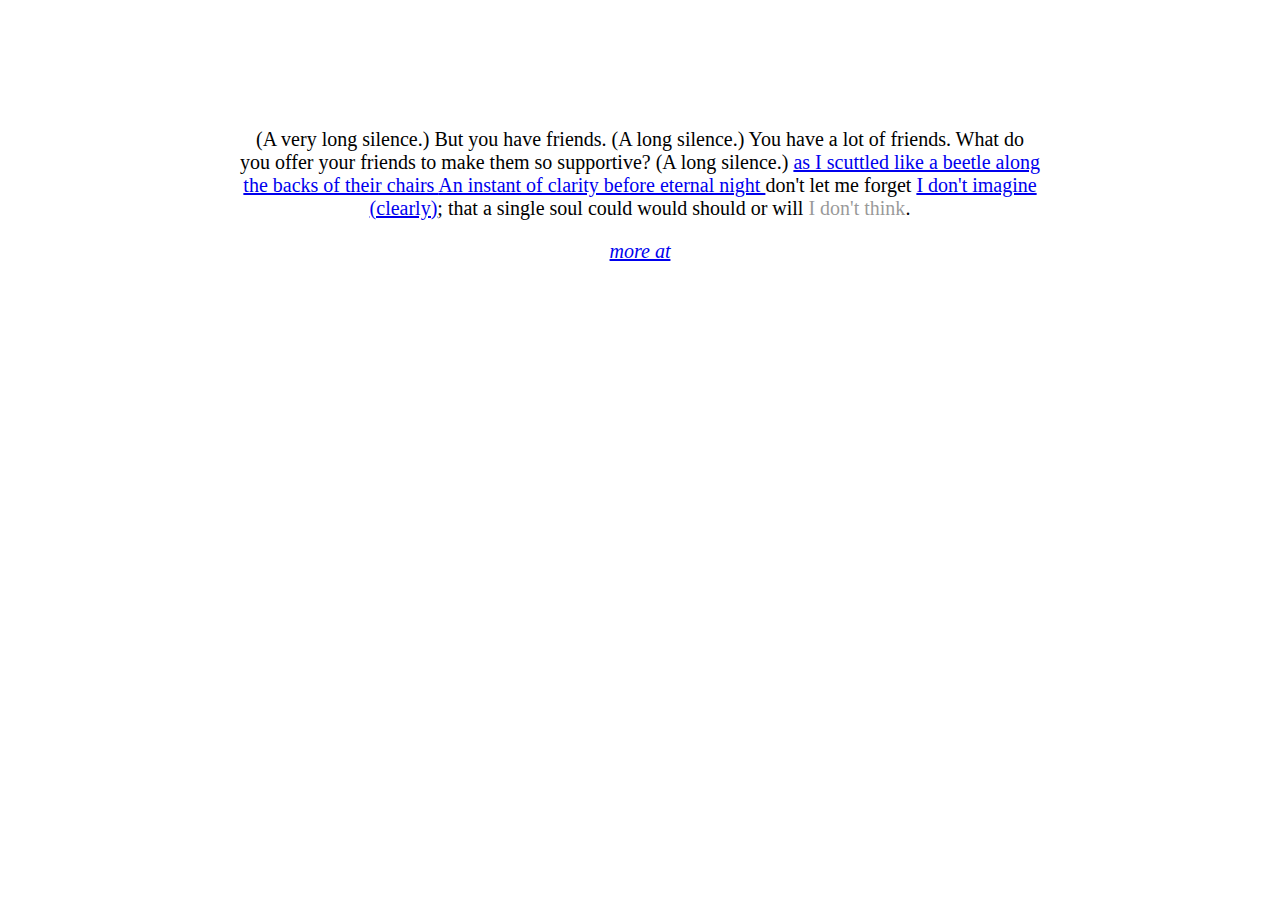
<file: hypertext poem/excerpt/index.html>
<!DOCTYPE html>
<html>
    <head>
        <meta charset="UTF-8">
        <title>Hypertext Concrete Poem</title>

        <!--This is a link to the css style sheet where you can make styling rules that will be applied to all pages-->
        <link rel="stylesheet" href="../css/style.css">

    </head>
    <body>

        <div class="centered-wrapper">
            <p>
                <!--These line breaks will not be respected in the HTML, just here for easy reading-->
                    (A very long silence.)
                    But you have friends.
                    (A long silence.)
                    You have a lot of friends.
                    What do you offer your friends to make them so supportive? (A long silence.)
                <a href="#" class="dead-link" >as I scuttled like a beetle along the backs of their chairs <a href="#" class="dead-link" >An instant of clarity before eternal night

                </a>don't let me forget
                 <a href="#" class="dead-link" > I don't imagine (clearly)</a>; 
     
                    that a single soul could
                        would should
                            or will <span id="ghost" >I don't think</span>.
            </p>
            <p>
                <a href="https://rlmalvin.angelfire.com/KaneSarah448Psychosis.pdf"><em>more at</em></a>
            </p>
        </div>

    </body>
</html>
</file>
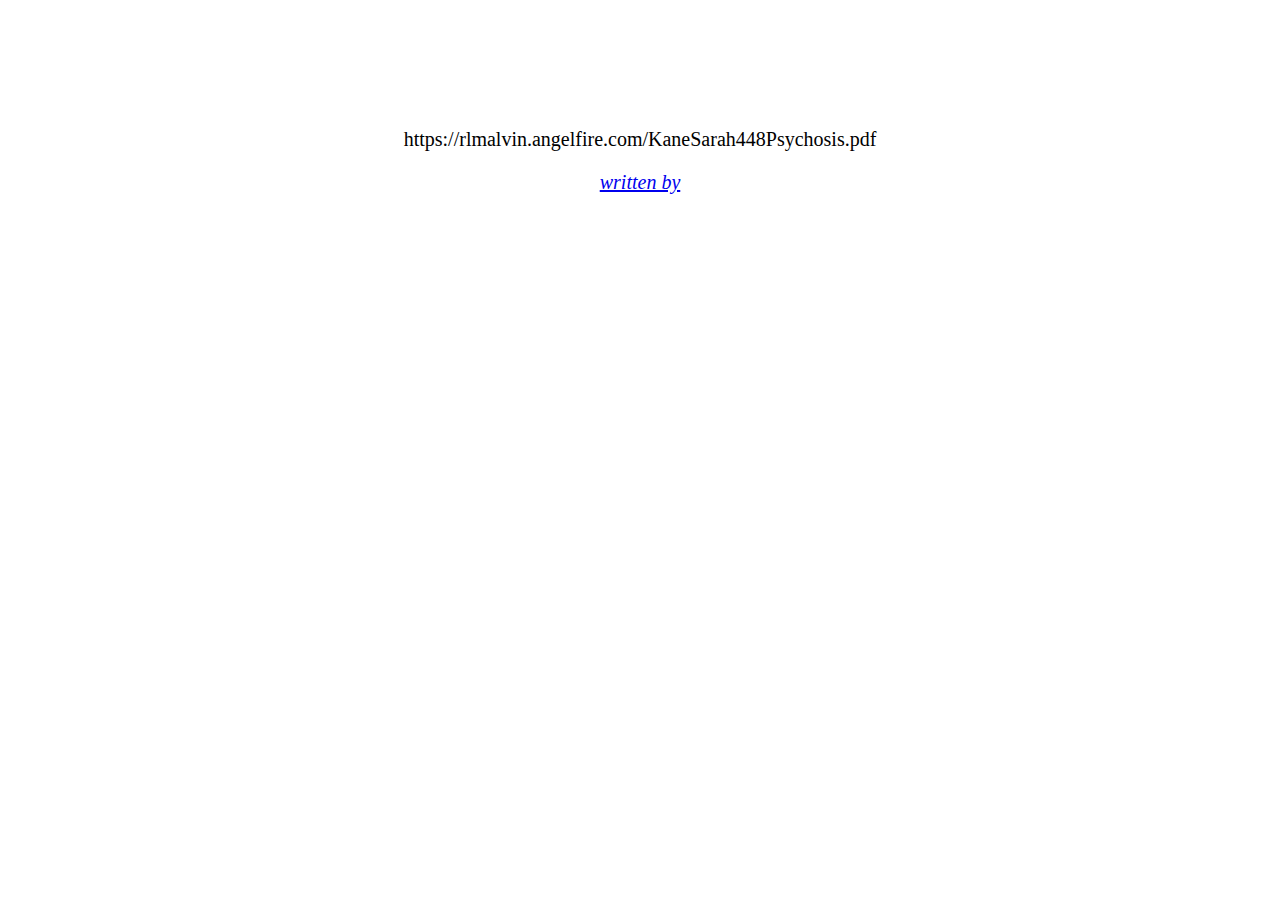
<file: hypertext poem/link to poem/index.html>
<!DOCTYPE html>
<html>
    <head>
        <meta charset="UTF-8">
        <title>Hypertext Concrete Poem</title>

        <!--This is a link to the css style sheet where you can make styling rules that will be applied to all pages-->
        <link rel="stylesheet" href="../css/style.css">

    </head>
    <body>

        <div class="centered-wrapper">
            <p>
                https://rlmalvin.angelfire.com/KaneSarah448Psychosis.pdf
            </p>
            <p>
                <a href="../author"><em>written by</em></a>
            </p>
        </div>

    </body>
</html>
</file>
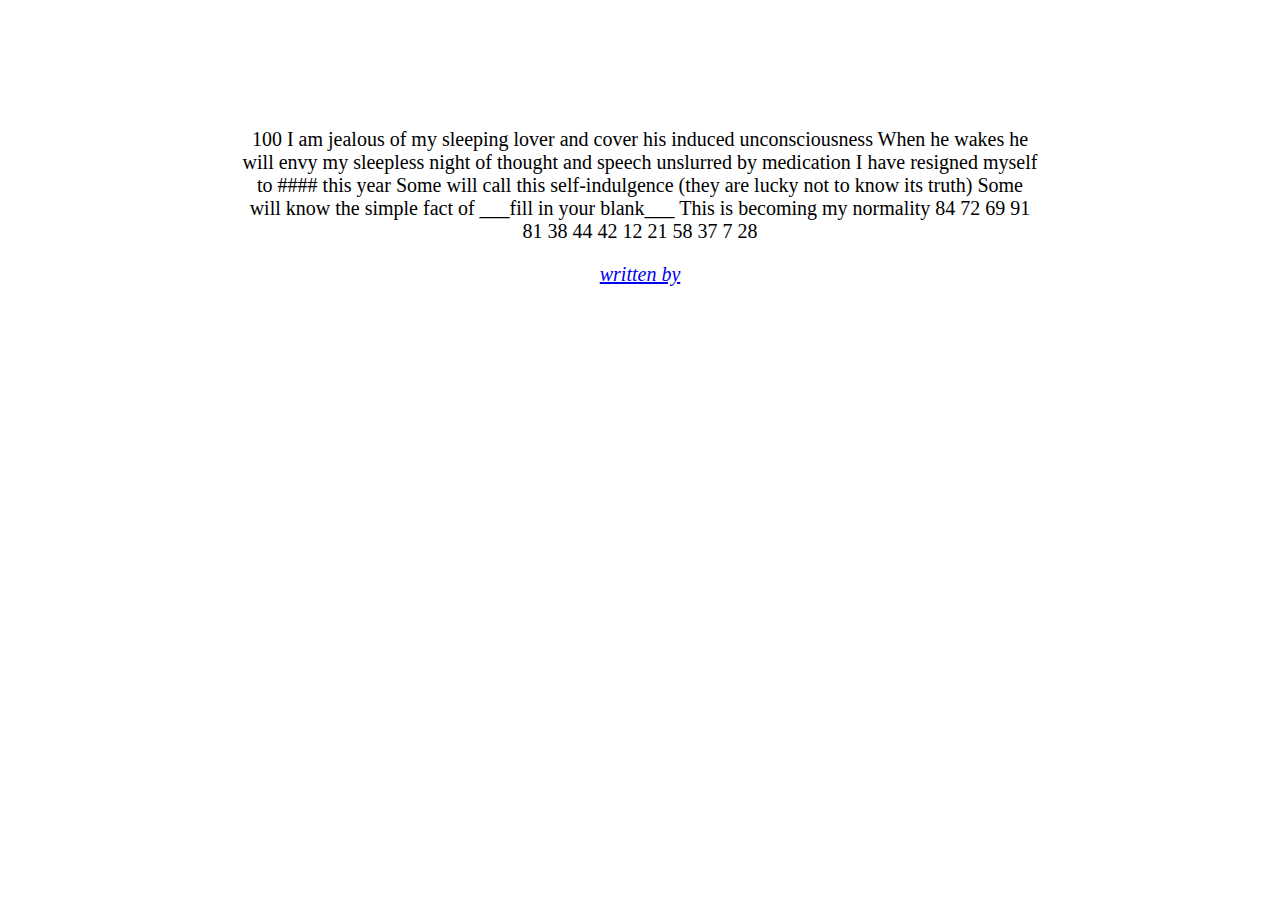
<file: hypertext poem/psy/index.html>
<!DOCTYPE html>
<html>
    <head>
        <meta charset="UTF-8">
        <title>Hypertext Concrete Poem</title>

        <!--This is a link to the css style sheet where you can make styling rules that will be applied to all pages-->
        <link rel="stylesheet" href="../css/style.css">

    </head>
    <body>

        <div class="centered-wrapper">
            <p>
                100

                I am jealous of my sleeping lover and cover his induced unconsciousness
                When he wakes he will envy my sleepless night of thought and speech unslurred by medication
                I have resigned myself to #### this year
                Some will call this self-indulgence (they are lucky not to know its truth) Some will know the simple fact of ___fill in your blank___
                This is becoming my normality
                    84
                    72
                    69
                    91 81
                    38
                        44 42                       12  21   58 37   7 28
            </p>
            <p>
                <a href="../author"><em>written by</em></a>
            </p>
        </div>

    </body>
</html>
</file>
<file: hypertext poem/css/style.css>
/*This is a comment in CSS*/

body{
    font-family: Georgia, serif;
}

h1{
    font-size: 30px;
}

p{
    font-size: 20px;
}

.centered-wrapper{
    width:800px;
    margin: 0 auto;
    text-align: center;
    padding-top: 100px;
}

/* When giving a child element position absolute you should give the parent position value as well */
/* The child will then be positioned absolute in realtion to the box container of the parent */
/* positioning elements on the page is fundamental to understanding CSS: https://developer.mozilla.org/en-US/docs/Web/CSS/position */
.title{
    position: relative;
    width: 350px;
    text-align: left;
    margin: 0 auto;
}
.title a{
    position: absolute;
}
.title a.psy{
    left: 50%;
    top: -20px;
    rotate: -18deg;
}
.title a.chosis{
    left: 50%;
    top: 30px;
    rotate: 22deg;
}

a.dead-link:hover{
    opacity: 0;
}

span#ghost{
    opacity: 0.4;
}
</file>
